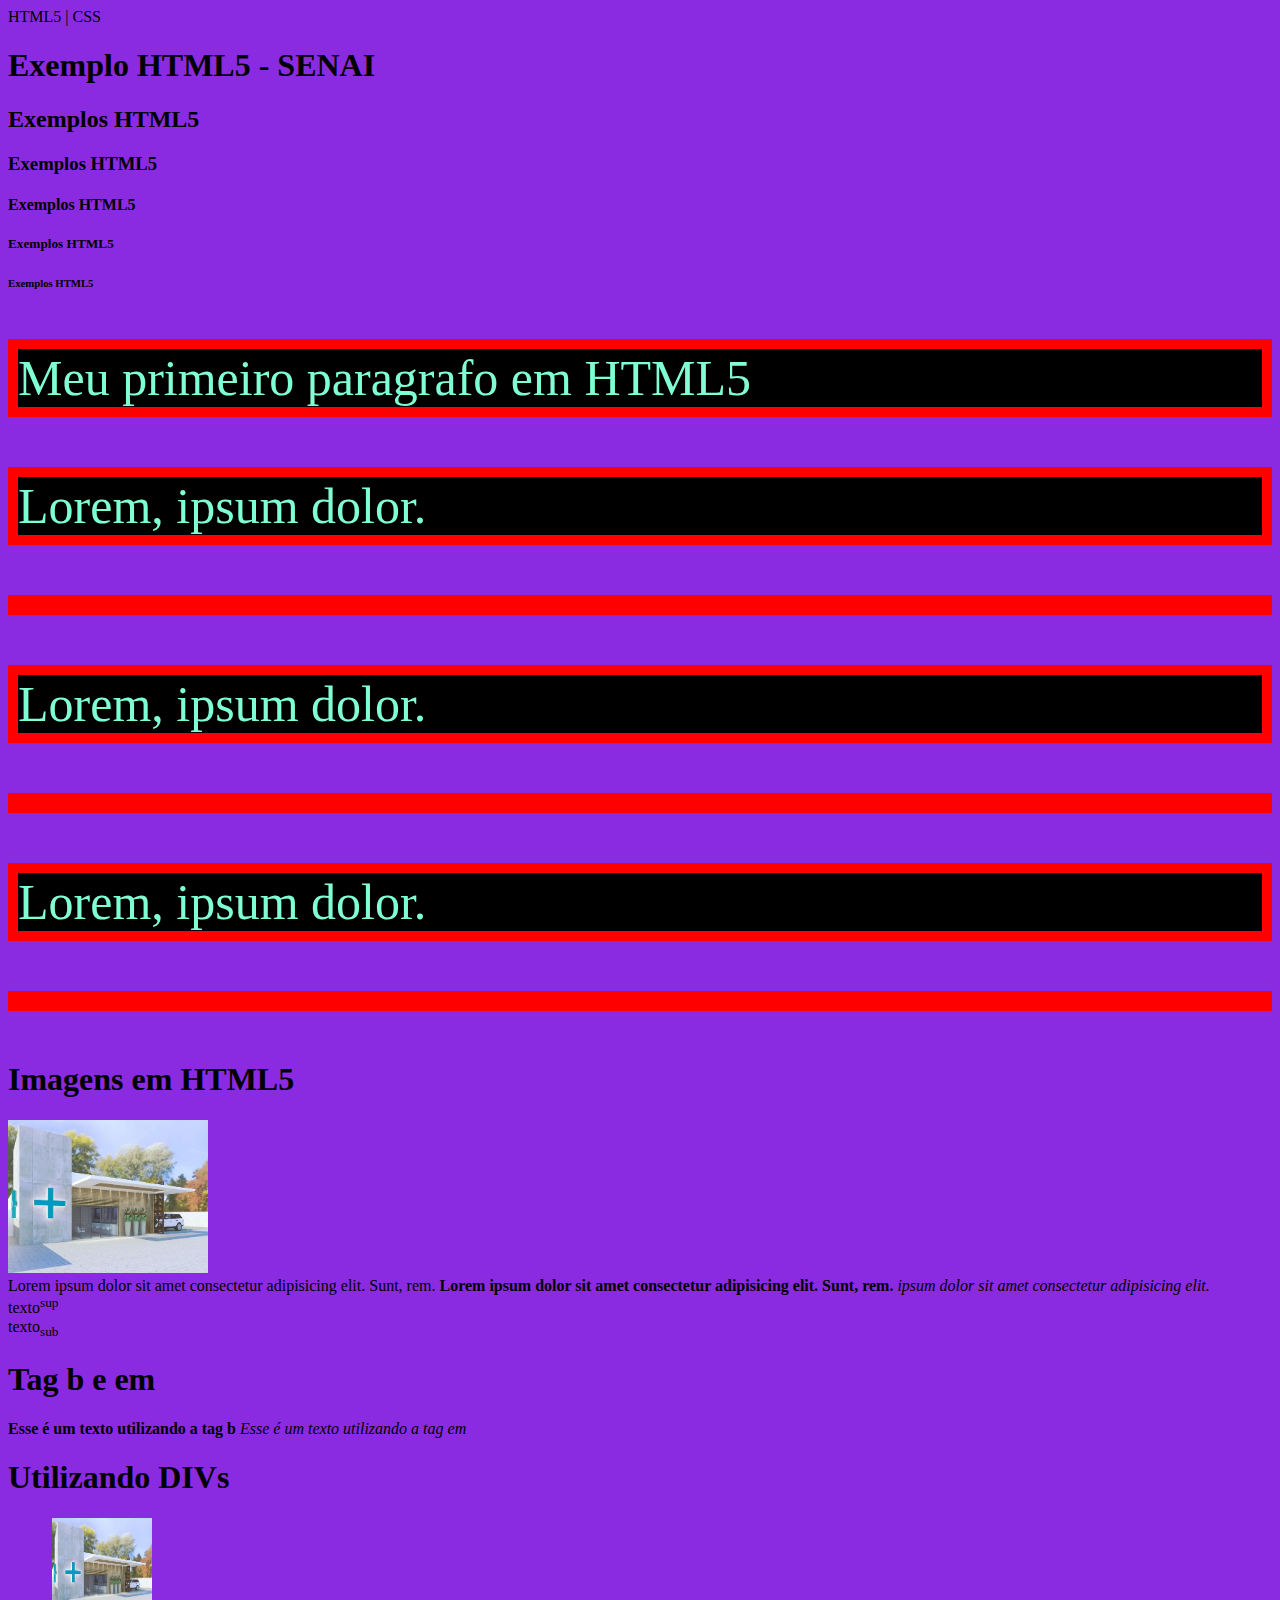
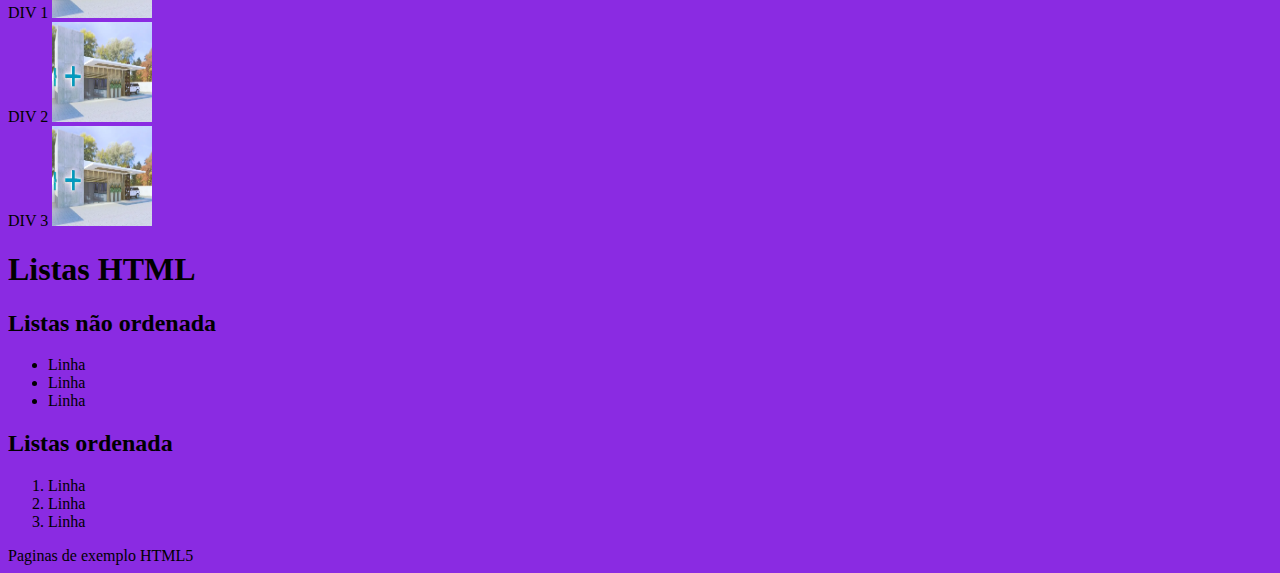
<file: Exemplos/index.html>
<!DOCTYPE html>
<html lang="pt-BR">

    <head>
        <meta charset="UTF-8">
        <meta name="description" content="Pagina de exemplos HTML5">
        <meta name="keywords" content="HTML, Programação, Linguagem de Marcação">
        <meta name="author" content="Julia Damiani">
        <meta name="viewport" content="width=device-width, initial-scale=1.0">
        <Link rel="stylesheet" href="css/style.css">
        <title>Exemplos HTML5</title>

    </head>
    <body>
    <nav>HTML5 | CSS </nav>
    <!-- section é usada para separar as sessões do site-->
        <section>
         <!-- Titulos no HTML5-->
         <h1>Exemplo HTML5 - SENAI</h1>
         <h2>Exemplos HTML5</h2>
         <h3>Exemplos HTML5</h2>
         <h4>Exemplos HTML5</h2>
         <h5>Exemplos HTML5</h2>
         <h6>Exemplos HTML5</h2>  
        </section>
        <section>
         <!--Paragrafo-->
         <p title="primeiro paragrafo">Meu primeiro paragrafo em HTML5</p>
         <p> Lorem, ipsum dolor.<p>
         <p> Lorem, ipsum dolor.<p>
         <p> Lorem, ipsum dolor.<p>    
        </section>
        <section>
         <h1>Imagens em HTML5</h1>
         <img src="img/fachada.webp" width="200px" alt="fachada da clinica medica">
         <br>Lorem ipsum dolor sit amet consectetur adipisicing elit. Sunt, rem.
         <strong>Lorem ipsum dolor sit amet consectetur adipisicing elit. Sunt, rem.</strong>
         <i>ipsum dolor sit amet consectetur adipisicing elit.</i>
         <br>texto<sup>sup</sup>
         <br>texto<sub>sub</sub>
         <h1>Tag b e em</h1>
         <b>Esse é um texto utilizando a tag b</b>
         <em>Esse é um texto utilizando a tag em </em>
        </section>

        <section>
         <h1>Utilizando DIVs </h1>
         <div>DIV 1
               <img src="img/fachada.webp" alt="div 1" width="100px" height="100px">
         </div>
         <div>DIV 2
               <img src="img/fachada.webp" alt="div 2" width="100px" height="100px">
         </div>
         <div>DIV 3
               <img src="img/fachada.webp" alt="div 3" width="100px" height="100px">
         </div>
        </section>

        <section>
         <h1>Listas HTML</h1>
         <h2>Listas não ordenada</h2>
           <ul>
             <li>Linha</li>
             <li>Linha</li>
             <li>Linha</li>
           </ul>
         <h2>Listas ordenada</h2>
           <ol>
             <li>Linha</li>
             <li>Linha</li>
             <li>Linha</li>
           </ol>
        </section>
        
    </body>
    <footer>Paginas de exemplo HTML5</footer>



</html>
</file>
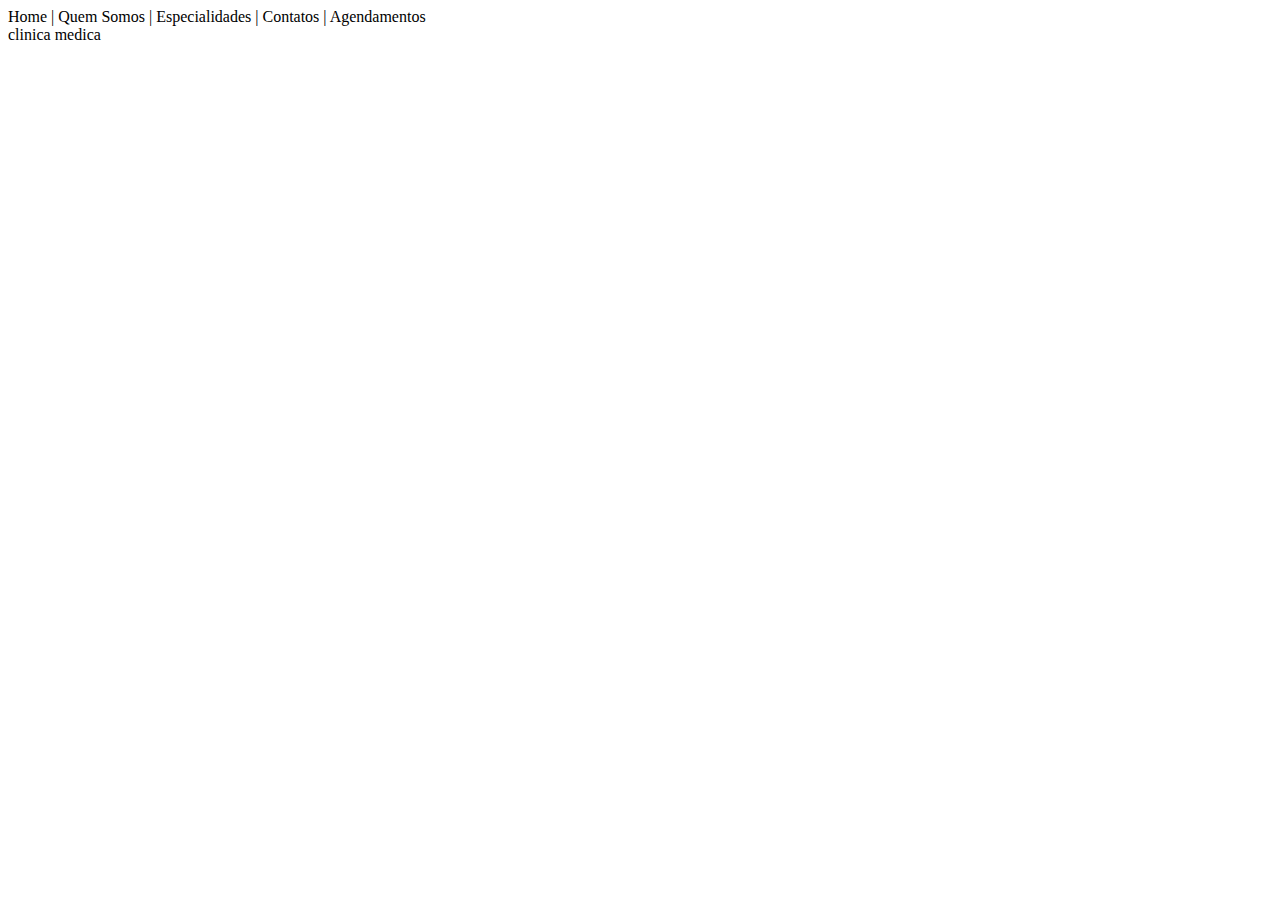
<file: Projeto SENAI/index.html>
<!DOCTYPE html>
<html lang="pt-BR">
    <head>
        <meta charset="UTF-8">
        <meta name="description" content="Pagina Home">
        <meta name="keywords" content="clinica medica, especialidades medicas , tecnologia na medicina">
        <meta name="author" content="Julia Damiani, Beatriz Pessoa, Bruna Lopes, Isabella">
        <meta name="viewport" content="width=device-width, initial-scale=1.0">
        <title>Clinica medica saude mais</title>
    </head>
    <body>
        <nav> Home | Quem Somos | Especialidades | Contatos | Agendamentos</nav>

        <section>
            <!-- Titulos no HTML5-->
        <section>

        <section>
             <!--Paragrafo-->
        <section>

        

            
    </body>
    <footer>clinica medica</footer>













    
</html>
</file>
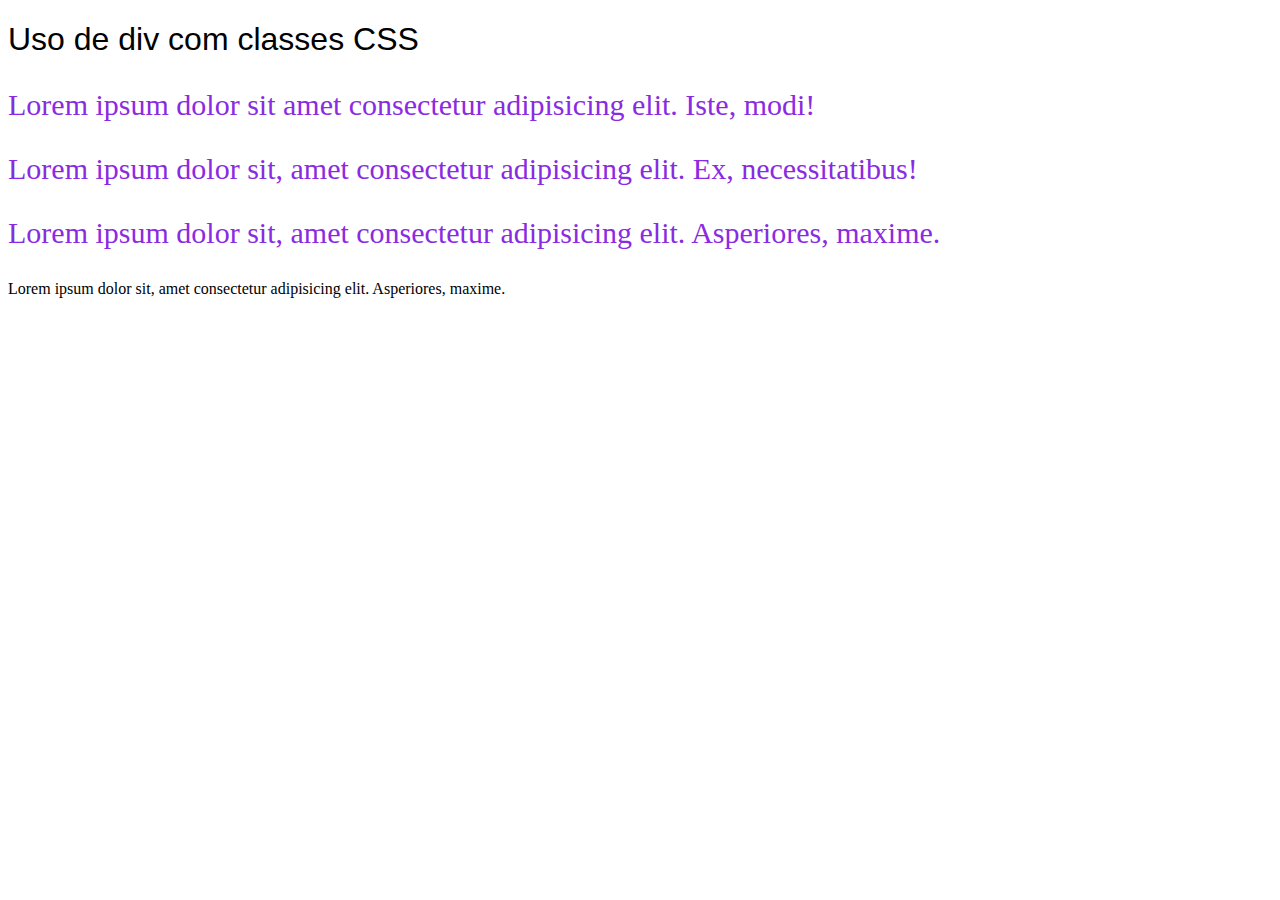
<file: Exemplos/classes-css.html>
<!DOCTYPE html>
<html lang="pt-BR">
<head>
    <meta charset="UTF-8">
    <meta name="description" content="Estudos de classes CSS">
    <meta name="keywords" content="CSS, Classes CSS ">
    <meta name="author" content="Julia Damiani">
    <meta name="viewport" content="width=device-width, initial-scale=1.0">
    <link rel="stylesheet" href="css/classes.css">
    <title>Testes Classes CSS</title>
</head>
<body>
    <h1 class="matemasie-regular">Uso de div com classes CSS</h1>
    <div class=> 
        <p>Lorem ipsum dolor sit amet consectetur adipisicing elit. Iste, modi!</p>
    </div>
    <div class=> 
        <p>Lorem ipsum dolor sit, amet consectetur adipisicing elit. Ex, necessitatibus!</p>
    </div>
    <div class=> 
        <p>Lorem ipsum dolor sit, amet consectetur adipisicing elit. Asperiores, maxime.</p>
    </div>
        <p>Lorem ipsum dolor sit, amet consectetur adipisicing elit. Asperiores, maxime.</p>
</body>
</html>
</file>
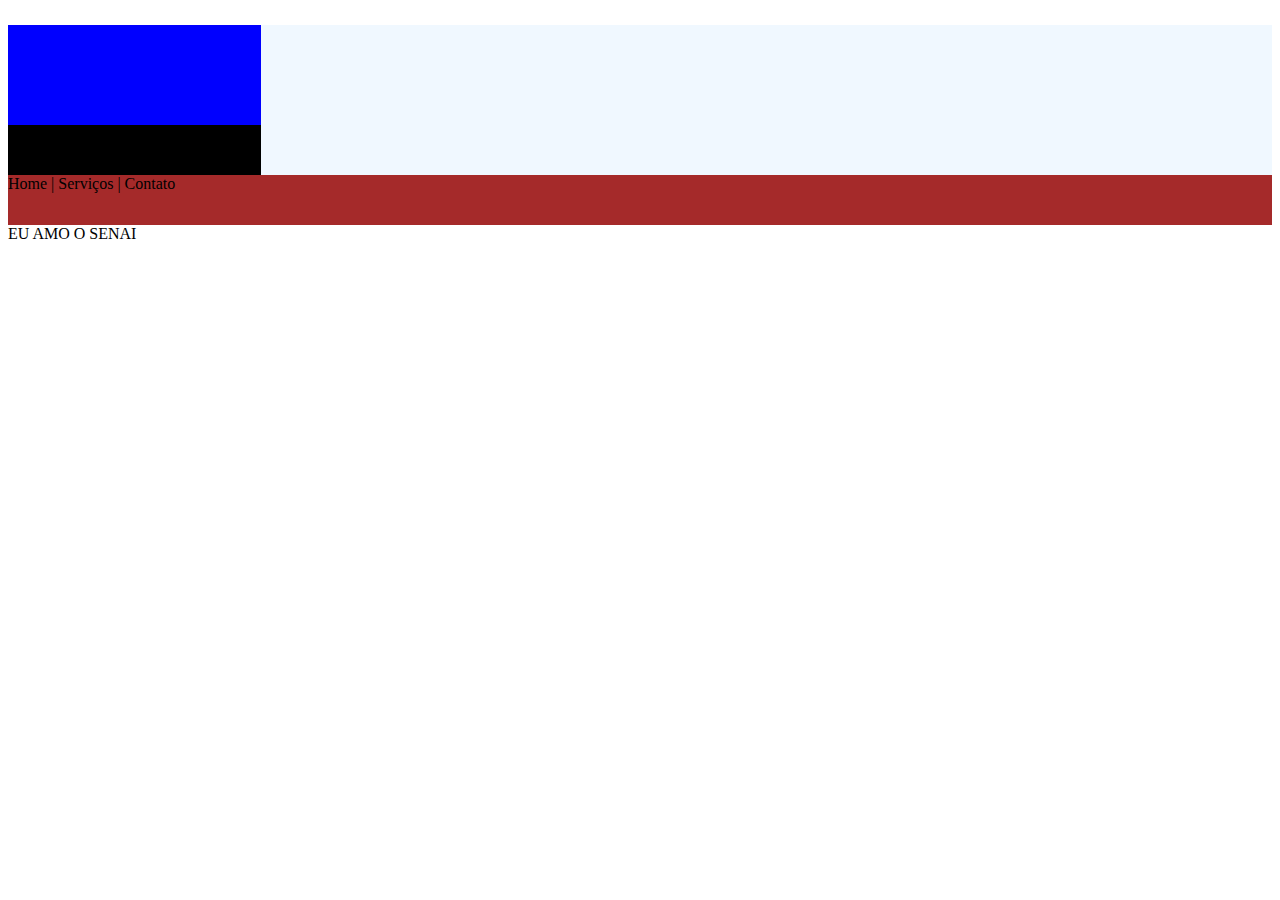
<file: Exemplos/home.html>
<!DOCTYPE html>
<html lang="pt-BR">

<head>
    <meta charset="UTF-8">
    <meta name="description" content="HTML, CSS">
    <meta name="keywords" content="HTML, CSS">
    <meta name="author" content="Julia Damiani">
    <meta name="viewport" content="width=device-width, initial-scale=1.0">
   <link rel="stylesheet" href="css/home.css">
    <title>Home</title>
</head>

<body>
    
        <header class="cabecalho">
            <div class="area-logo"></div>
            <div class="pesquisa"></div>
        </header>
        <nav class="menu-superior">Home | Serviços | Contato </nav>

        <footer>EU AMO O SENAI</footer>
 
</body>

</html>
</file>
<file: Exemplos/css/style.css>
p{
 color:aquamarine;
 background-color: black;
 font-size: 50px;
 border: 10px solid red; 
}

body{
    background-color: blueviolet;
}
</file>
<file: Exemplos/css/classes.css>
/*@import url('https://fonts.googleapis.com/css2?family=Edu+VIC+WA+NT+Beginner:wght@400..700&family=Matemasie&display=swap');*/

@font-face {
    font-family:"matemasie-regular";
    src: url(Fonts/Matemasie-Regular.ttf);
}
.matemasie{
    font-family:"matemasie-regular" ;
    font-weight: 400;
    font-style: normal;
}
.matemasie-regular {
    font-family: "Matemasie", sans-serif;
    font-weight: 400;
    font-style: normal;
} 

.bola{
width: 100px;
height:100px;
border-radius: 50%;
}
.retangulo{
width: 200px;
height: 100px;
}
.quadrado{
width: 100px;
height: 100px;
}
.verde{
    background-color: green;
}
.rosa{
    background-color: pink;
}
.azul{
    background-color: blue;
}
.rosa{
    background-color: greenyellow;
}
.texto-azul{
    color: blue
}
.margem-10{
    margin: 100px 100px 100px 200px;
}
.margem-percentual{
    margin: 50%;
}
.espacamento{
    padding: 50%;
}

div > p{
color:blueviolet;
font-size: 30px;
}
</file>
<file: Exemplos/css/home.css>
.cabecalho{
    width: 100%;
    height: 150px;
    background-color: black;
    margin-top: 25px;
}
.area-logo{
    width: 20%;
    height: 100px;
    background-color: blue;
}
.pesquisa{
    width: 80%;
    height: 150px;
    background-color: aliceblue;
}
header{
    display: flex;
}
.menu-superior{
    width: 100%;
    height: 50px;
    background-color: brown;
}
</file>
